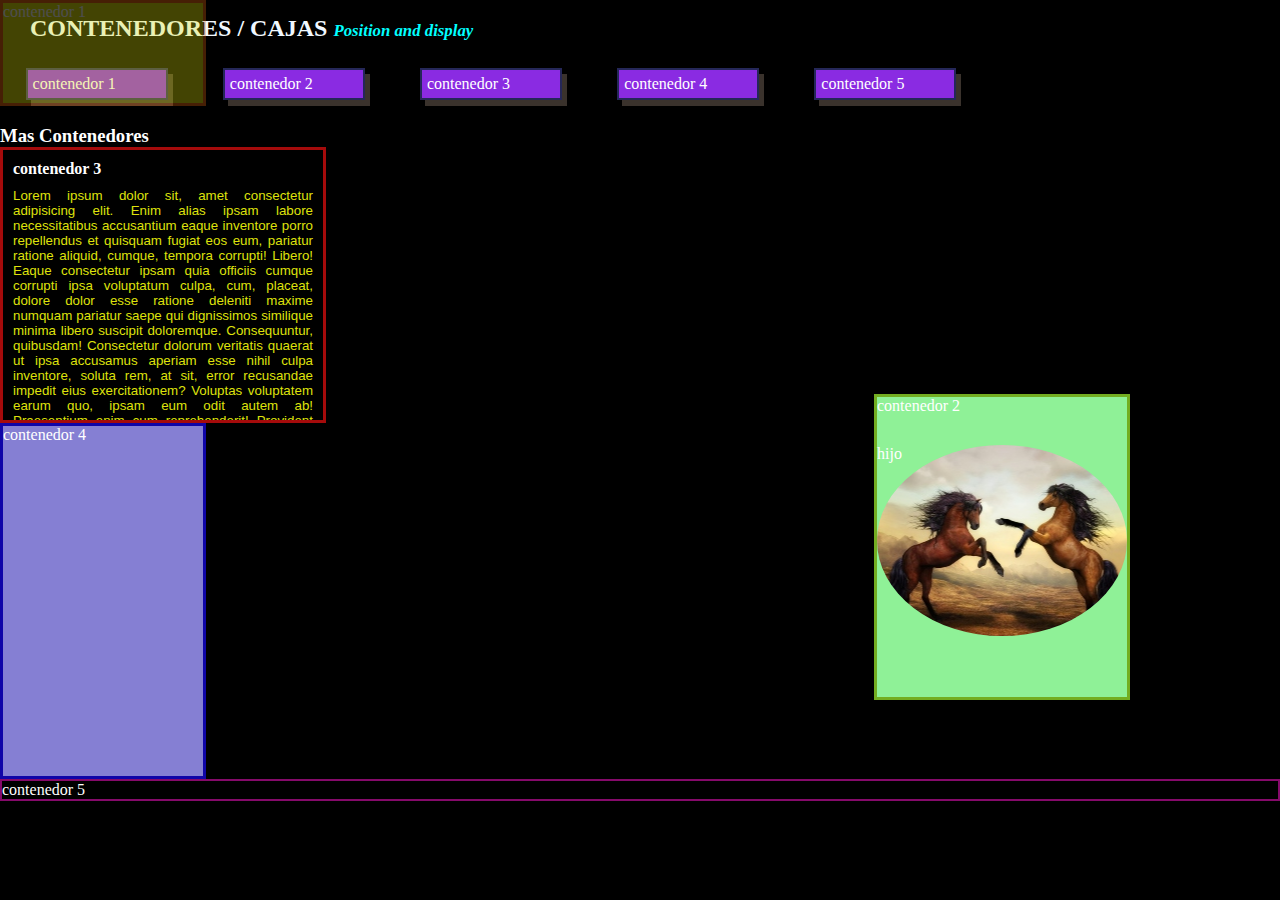
<file: contenedores.html>
<!DOCTYPE html>
 <html lang="en">
 <head>
    <meta charset="UTF-8">
    <meta http-equiv="X-UA-Compatible" content="IE=edge">
    <meta name="viewport" content="width=device-width, initial-scale=1.0">
    <title>Contenedores/Cajas</title>
     <link rel="stylesheet" href="estilosContenedores.css" type="text/css">
 </head>
 <body>
    <h2>CONTENEDORES / CAJAS <span>Position and display</span></h2>
    <!--DIV  Para crear contenedores o cajas, crea divisiones entre los elementos-->
    <!--atributo CLASS se puede aplicar a todos los elementos de html, se aplica metodología BEM 
    -->
    <div class="contenedor uno"><!--contenedor creado con div le doy una clase para darle estilos propios específicos -->
        <p>contenedor 1</p>
    </div>
    <div class="contenedor dos">
        <p>contenedor 2</p>
    </div>
    <div class="contenedor tres">
        <p>contenedor 3</p>
    </div>
    <div class="contenedor cuatro">
        <p>contenedor 4</p>
    </div>
    <div class="contenedor cinco">
        <p>contenedor 5</p>
    </div>

    <h3>Mas Contenedores</h3>
    
    <div class="amarillo">
        <p>contenedor 1</p>
      </div>
    <div class="verdePadre">
            <p>contenedor 2</p>
            <div class="verdehijo">
                hijo
            </div>
    </div>
    <div class="rojo">
            <h4>contenedor 3</h4>
            <p>Lorem ipsum dolor sit, amet consectetur adipisicing elit. Enim alias ipsam labore necessitatibus accusantium eaque inventore porro repellendus et quisquam fugiat eos eum, pariatur ratione aliquid, cumque, tempora corrupti! Libero!
            Eaque consectetur ipsam quia officiis cumque corrupti ipsa voluptatum culpa, cum, placeat, dolore dolor esse ratione deleniti maxime numquam pariatur saepe qui dignissimos similique minima libero suscipit doloremque. Consequuntur, quibusdam!
            Consectetur dolorum veritatis quaerat ut ipsa accusamus aperiam esse nihil culpa inventore, soluta rem, at sit, error recusandae impedit eius exercitationem? Voluptas voluptatem earum quo, ipsam eum odit autem ab!
            Praesentium enim cum reprehenderit! Provident eligendi modi odio illum labore accusantium doloribus amet maiores. Unde ad mollitia deleniti. Saepe dolor nostrum autem eaque iusto, fuga nesciunt minus. Quisquam, reprehenderit quo!
            Maxime, ut a inventore eos, rerum quibusdam ipsum impedit eligendi neque veniam explicabo magnam corrupti fugit illo repellendus veritatis libero enim laborum similique amet possimus. Minima, architecto! Earum, aspernatur dolorum?</p>
    </div>
    <div class="azul">
        <p>contenedor 4</p>
      </div>
      <div class="violeta">
        <p>contenedor 5</p>
      </div>
 </body>
 </html>
</file>
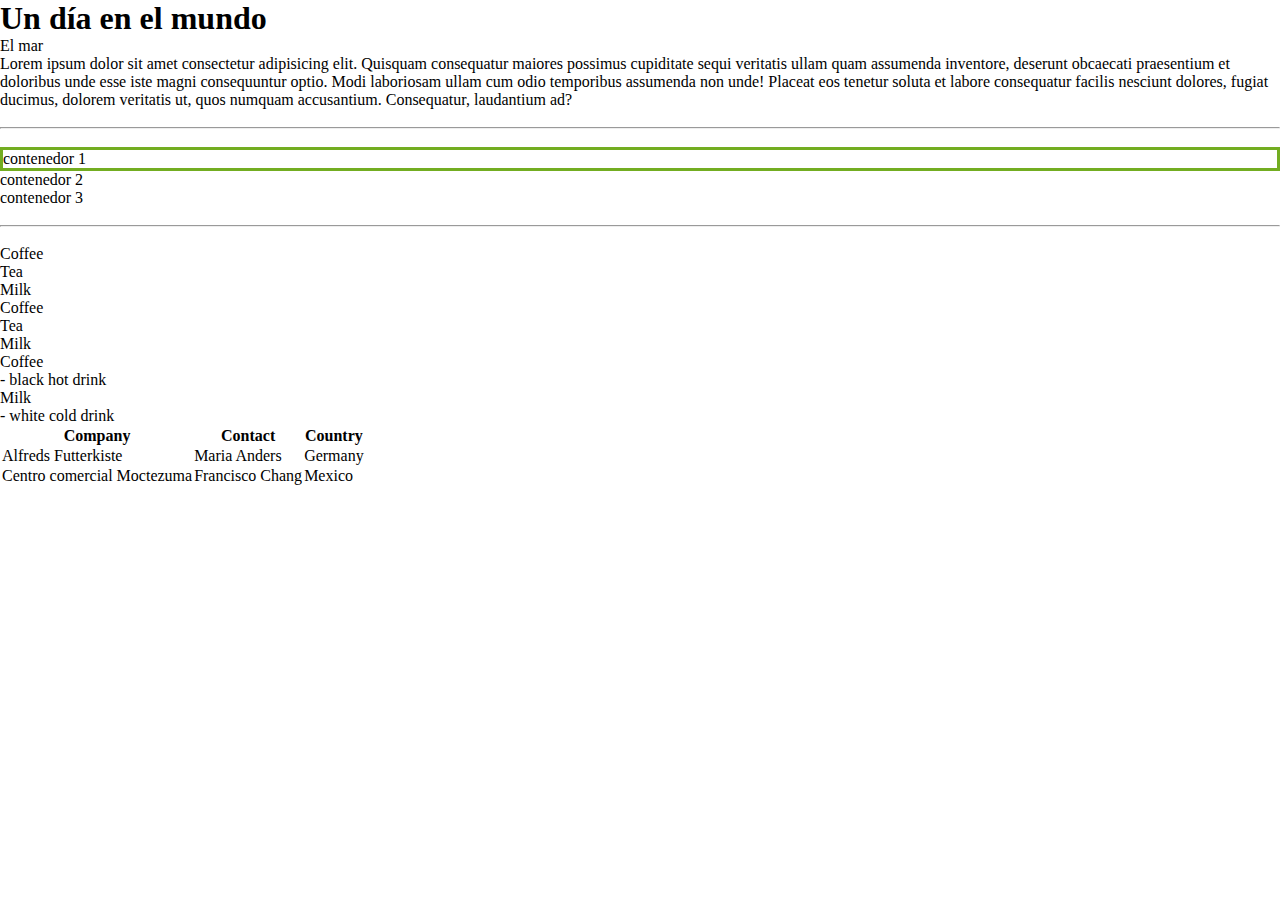
<file: etiquetas.html>
<!DOCTYPE html>
<html lang="en">
<head>
    <meta charset="UTF-8">
    <meta http-equiv="X-UA-Compatible" content="IE=edge">
    <meta name="viewport" content="width=device-width, initial-scale=1.0">
    <title>Document</title>
    <link rel="stylesheet" href="estilosEtiquetas.css" type="text/css">
</head>
<body>
  <!-- Etiqueta título h1, spam es un texto que indico que va al lado del título, luego le doy estilo con css-->
    <h1>Un día en el mundo</h1><spam>El mar</spam>
    <!--p etiqueta para identificar texto-->
    <p>Lorem ipsum dolor sit amet consectetur adipisicing elit. Quisquam consequatur maiores possimus cupiditate sequi veritatis ullam quam assumenda inventore, deserunt obcaecati praesentium et doloribus unde esse iste magni consequuntur optio.
    Modi laboriosam ullam cum odio temporibus assumenda non unde! Placeat eos tenetur soluta et labore consequatur facilis nesciunt dolores, fugiat ducimus, dolorem veritatis ut, quos numquam accusantium. Consequatur, laudantium ad?
  </p>
    <br>
    <hr>
    <br>

  <!--DIV  Para crear contenedores o cajas, crea divisiones entre los elementos-->
    <!--atributo CLASS se puede aplicar a todos los elementos de html, se aplica metodología BEM 
    -->
    <div class="contenedor uno">
        <p>contenedor 1</p>
    </div>
    <div class="contenedor dos">
        <p>contenedor 2</p>
    </div>
    <div class="contenedor tres">
        <p>contenedor 3</p>
    </div>
    <div>

    </div>

    <br>
    <hr>
    <br>
    <!--LISTAS DESORDENADAS-->
    <ol>
        <li>Coffee</li>
        <li>Tea</li>
        <li>Milk</li>
      </ol> 
      
  <!--LISTAS ORDENADAS-->
  <ul>
    <li>Coffee</li>
    <li>Tea</li>
    <li>Milk</li>
  </ul> 

  <!--lISTAS DE DESCRIPCIÓN-->
  <dl>
    <dt>Coffee</dt>
    <dd>- black hot drink</dd>
    <dt>Milk</dt>
    <dd>- white cold drink</dd>
  </dl>
    <!--TABLAS-->
    <table>
        <tr>
          <th>Company</th>
          <th>Contact</th>
          <th>Country</th>
        </tr>
        <tr>
          <td>Alfreds Futterkiste</td>
          <td>Maria Anders</td>
          <td>Germany</td>
        </tr>
        <tr>
          <td>Centro comercial Moctezuma</td>
          <td>Francisco Chang</td>
          <td>Mexico</td>
        </tr>
      </table>
      

</body>
</html>
</file>
<file: estilosContenedores.css>
/*Selector Universal *: formateo a 0 toda la página*/
* {
  margin: 0;
  padding: 0;
}
/*Selector BODY estilos a toda la página*/
body {
  background-color: black; /*fondo de color de toda la página*/
  color: #fff; /*color de letra de toda la página*/
}
body h2 {
  color: aliceblue; /*color de letra del selector h2 dentro de body*/
  font-family: "Times New Roman", Times, serif; /*tipo de letra para h2*/
  margin-top: 15px; /*defino margen superior al selector h2*/
  margin-left: 30px; /*defino estilo margen izquierdo al selector h2*/
}
span {
  /*float: right;*/
  display: inline; /*muestre el línea el spam que afecta a h2*/
  color: aqua; /*color del selector spam*/
  font-size: 0.7em; /*tamaño de letra para el selector*/
  font-style: italic; /*estilo de letra para el selector*/
}
.contenedor {
  background-color: blueviolet; /*color de fondo del contenedor*/
  display: inline-block; /*defino que se muestren los contenedores/cajas alineados y en block*/
  width: 10%; /*defino ancho del contenedor/caja*/
  height: 15%; /*defino el alto de la caja/contenedor*/
  border: 2px solid #04272cc0; /*defino borde de color a los contenedores*/
  box-shadow: 5px 6px #69594f8e; /*estilo sombreado a la derecha y hacia abajo del borde del contenedor*/
  margin: 2%; /*margen entre los contenedores*/
  padding: 5px; /*espacio del texto hacia el borde del contenedor*/
}

.amarillo {
  background-color: #dfe20c;
  opacity: 0.3; /*opacidad al color del fondo de la caja*/
  position: absolute;
  top: 0px; /*medida que indica cuanto baja desde el borde superior*/
  /*top: 200px;*/
  left: 0; /*medida que indica distancia desde el borde izquierdo de la página para ubicar la caja*/
  width: 200px;
  height: 100px;
  border: 3px solid #e96711;
}
.verdePadre {
  background-color: #8ff197;

  position: fixed;
  right: 150px; /*medida que indica distancia desde el borde inferior de la página para ubicar la caja*/
  bottom: 200px; /*medida que indica distancia desde el borde derecho de la página para ubicar la caja*/
  width: 250px;
  height: 300px;
  border: 3px solid #73ad21;

  /*background-image: url("./Recursos/imgs/BeFunky-photo.jpg"); /*insertar una imagen con css
  background-repeat: no-repeat;*/
}
.verdehijo {
  margin-top: 30px;
  background-image: url("./Recursos/imgs/BeFunky-photo.jpg"); /*insertar una imagen con css*/
  width: 250px;
  height: 191px;
  border-radius: 75%;
  background-position: center;
  background-repeat: no-repeat;
}
.rojo {
  position: relative;
  top: 0px;
  left: 0px;
  width: 300px;
  height: 250px;
  border: 3px solid #a50b0b;
  padding: 10px;
  overflow: auto; /*estilo que controla el desbordamiento dentro de una caja, propiedad hidden recorta el texto dejando solo lo que se puede ver, scroll: agrega barra de desplazamiento, auto, visible es por defecto se ve todo el texto*/
}
.rojo > p {
  padding-top: 10px;
  padding-bottom: 5px;
  color: #dfe20c;
  font-size: smaller;
  font-family: "Lucida Sans", "Lucida Sans Regular", "Lucida Grande",
    "Lucida Sans Unicode", Geneva, Verdana, sans-serif;
  text-align: justify;
}
.azul {
  position: static; /*position estática queda fijo después del elemento anterior en orden*/
  top: 30px;
  left: 20px;

  width: 200px;
  height: 350px;
  border: 3px solid #1005a8;
  background-color: #857fd3;
}
.violeta {
  position: -webkit-sticky; /* Safari */
  position: sticky; /*permite scrollear*/
  top: 0;
  width: auto;
  height: auto;

  border: 2px solid #850a6a;
}
</file>
<file: estilosEtiquetas.css>
*{
  margin:0;
  padding:0;
}
}.contenedor {
  background-color: blueviolet;
  display: inline-block;
  width: 25%;
  height: 15%;
}

.uno {
  position: static;
  border: 3px solid #73ad21;
  top: 350px;
}
</file>
